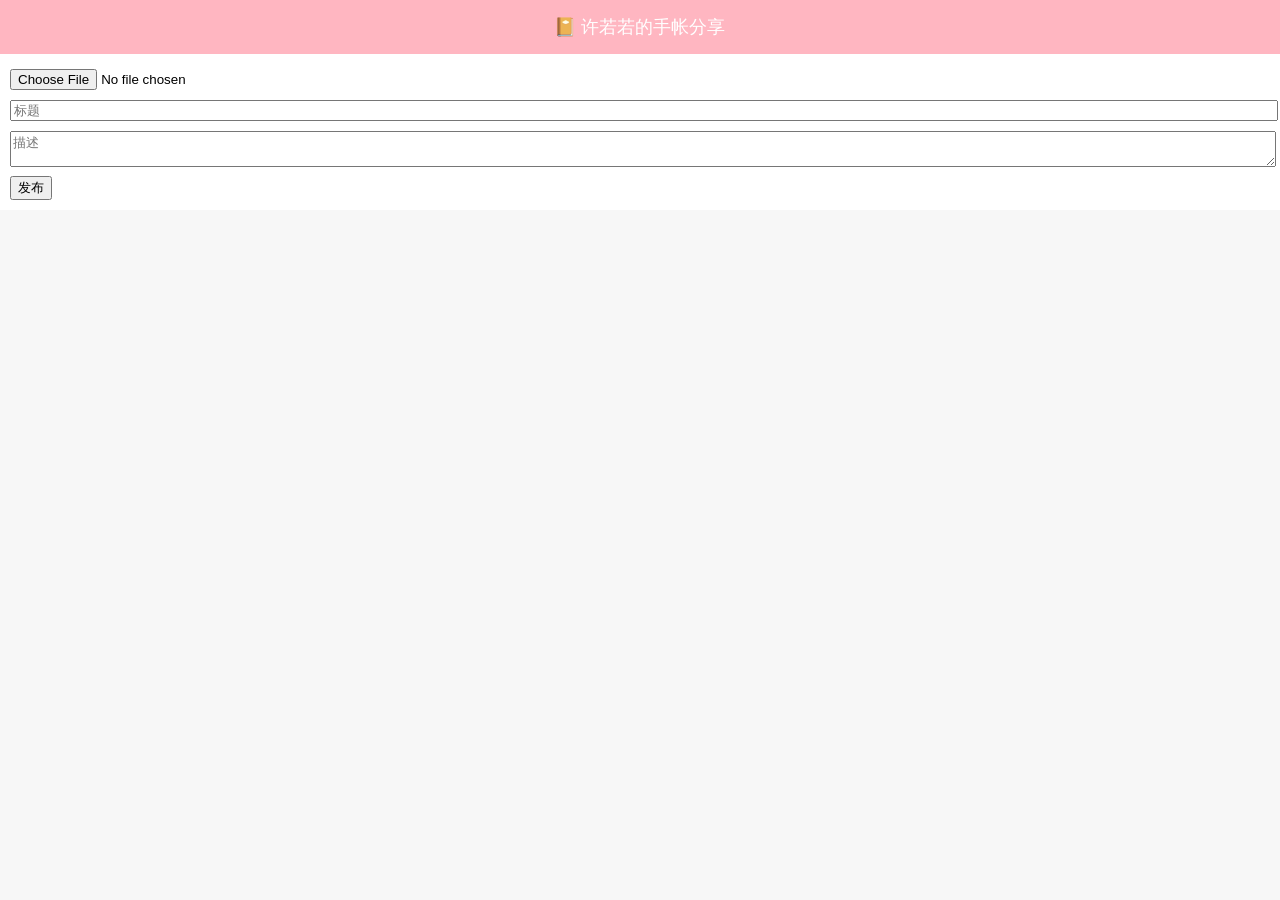
<file: index.html>
<!DOCTYPE html>
<html lang="zh">
<head>
  <meta charset="UTF-8" />
  <meta name="viewport" content="width=device-width, initial-scale=1.0"/>
  <title>许若若的手帐</title>
  <link rel="stylesheet" href="style.css"/>
</head>
<body>

  <header>📔 许若若的手帐分享</header>

  <div class="upload">
    <input type="file" id="imageInput"/>
    <input type="text" id="titleInput" placeholder="标题"/>
    <textarea id="descInput" placeholder="描述"></textarea>
    <button onclick="addPost()">发布</button>
  </div>

  <div id="feed" class="feed"></div>

  <script src="app.js"></script>
</body>
</html>
</file>
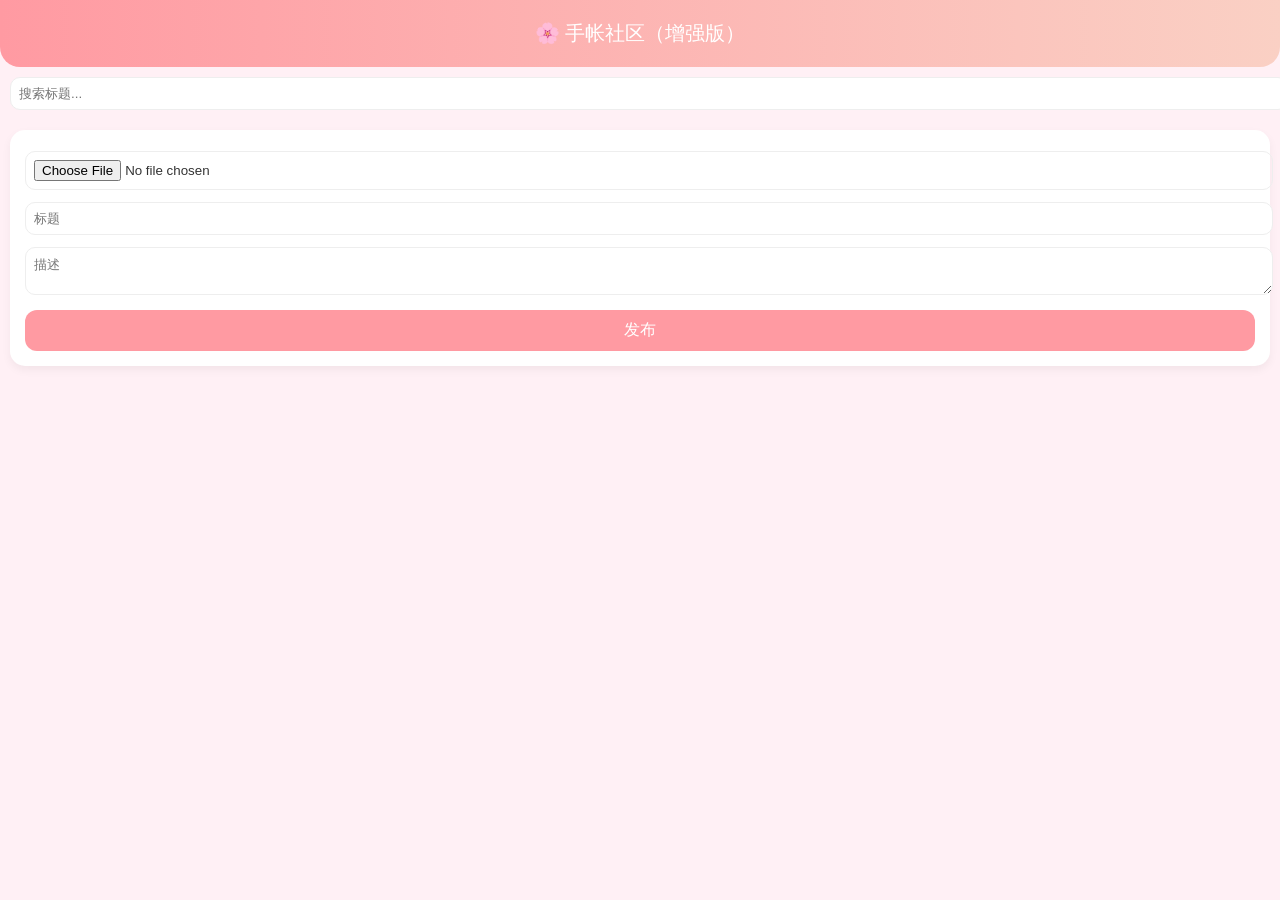
<file: index_plus.html>
<!DOCTYPE html>
<html lang="zh">
<head>
<meta charset="UTF-8" />
<meta name="viewport" content="width=device-width, initial-scale=1.0"/>
<title>许若若的手帐Plus</title>
<link rel="stylesheet" href="style_pro.css"/>
</head>
<body>
<header>🌸 手帐社区（增强版）</header>
<div style="padding:10px;">
<input id="search" placeholder="搜索标题..." style="width:100%;padding:8px;border-radius:10px;border:1px solid #eee" oninput="searchPost()"/>
</div>
<div class="upload">
<input type="file" id="imageInput"/>
<input type="text" id="titleInput" placeholder="标题"/>
<textarea id="descInput" placeholder="描述"></textarea>
<button onclick="addPost()">发布</button>
</div>
<div id="feed" class="feed"></div>
<script>
let posts=JSON.parse(localStorage.getItem('posts')||'[]');
function render(list=posts){
const feed=document.getElementById('feed');feed.innerHTML='';
list.forEach((post,i)=>{
const div=document.createElement('div');div.className='card';
div.innerHTML=`<img src="${post.image}"><div class="content"><h4>${post.title}</h4><p>${post.desc}</p>❤️ ${post.likes||0}<br/><button onclick="like(${i})">点赞</button></div>`;
feed.appendChild(div);
});}
function addPost(){
const file=document.getElementById('imageInput').files[0];
const title=document.getElementById('titleInput').value;
const desc=document.getElementById('descInput').value;
const reader=new FileReader();
reader.onload=e=>{
posts.unshift({image:e.target.result,title,desc,likes:0});
localStorage.setItem('posts',JSON.stringify(posts));render();};
if(file)reader.readAsDataURL(file);
}
function like(i){posts[i].likes++;localStorage.setItem('posts',JSON.stringify(posts));render();}
function searchPost(){
const val=document.getElementById('search').value;
const filtered=posts.filter(p=>p.title.includes(val));
render(filtered);
}
render();
</script>
</body>
</html>
</file>
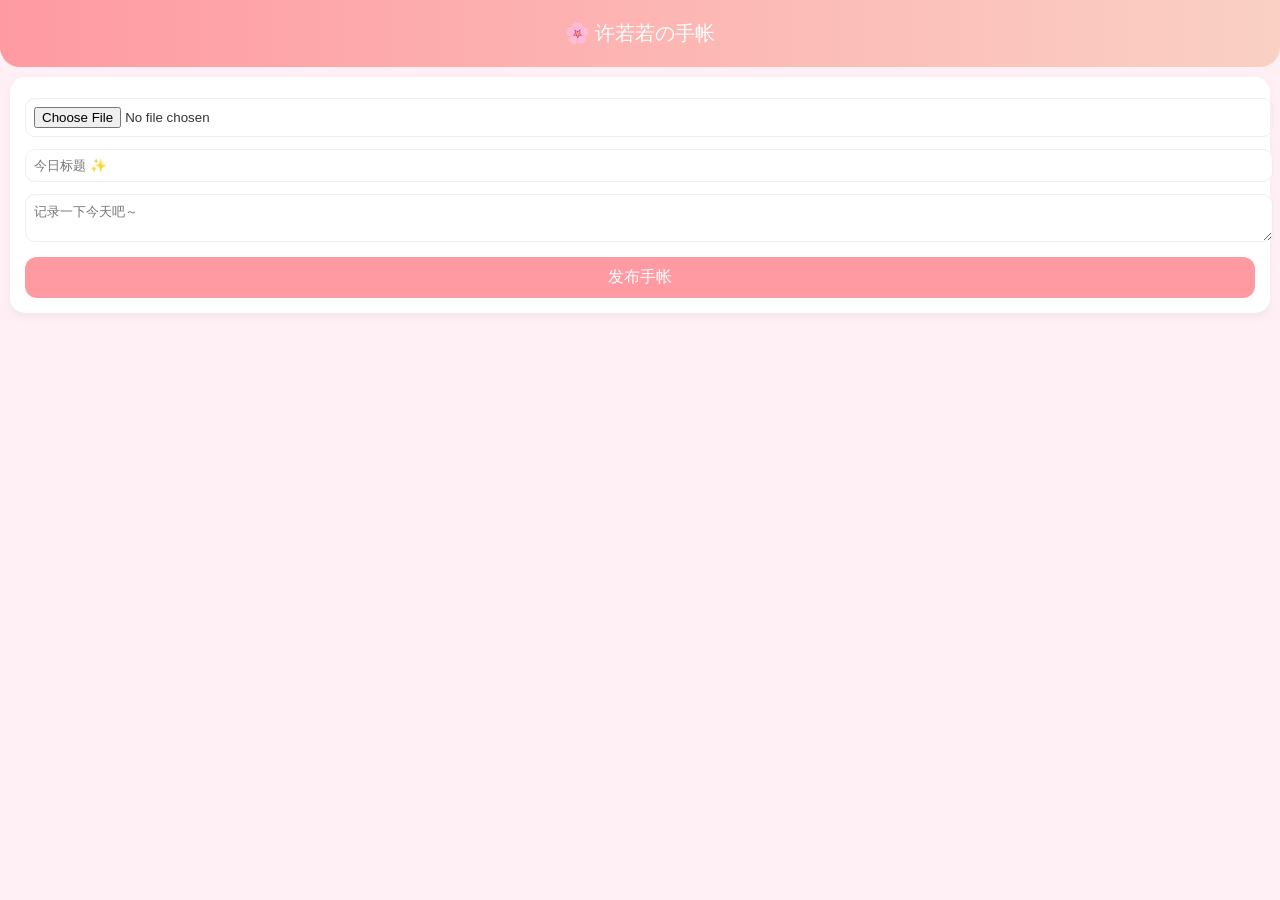
<file: index_pro.html>
<!DOCTYPE html>
<html lang="zh">
<head>
<meta charset="UTF-8" />
<meta name="viewport" content="width=device-width, initial-scale=1.0"/>
<title>许若若的手帐·日系版</title>
<link rel="stylesheet" href="style_pro.css"/>
</head>
<body>
<header>🌸 许若若の手帐</header>
<div class="upload">
<input type="file" id="imageInput"/>
<input type="text" id="titleInput" placeholder="今日标题 ✨"/>
<textarea id="descInput" placeholder="记录一下今天吧～"></textarea>
<button onclick="addPost()">发布手帐</button>
</div>
<div id="feed" class="feed"></div>
<script src="app_v2.js"></script>
</body>
</html>
</file>
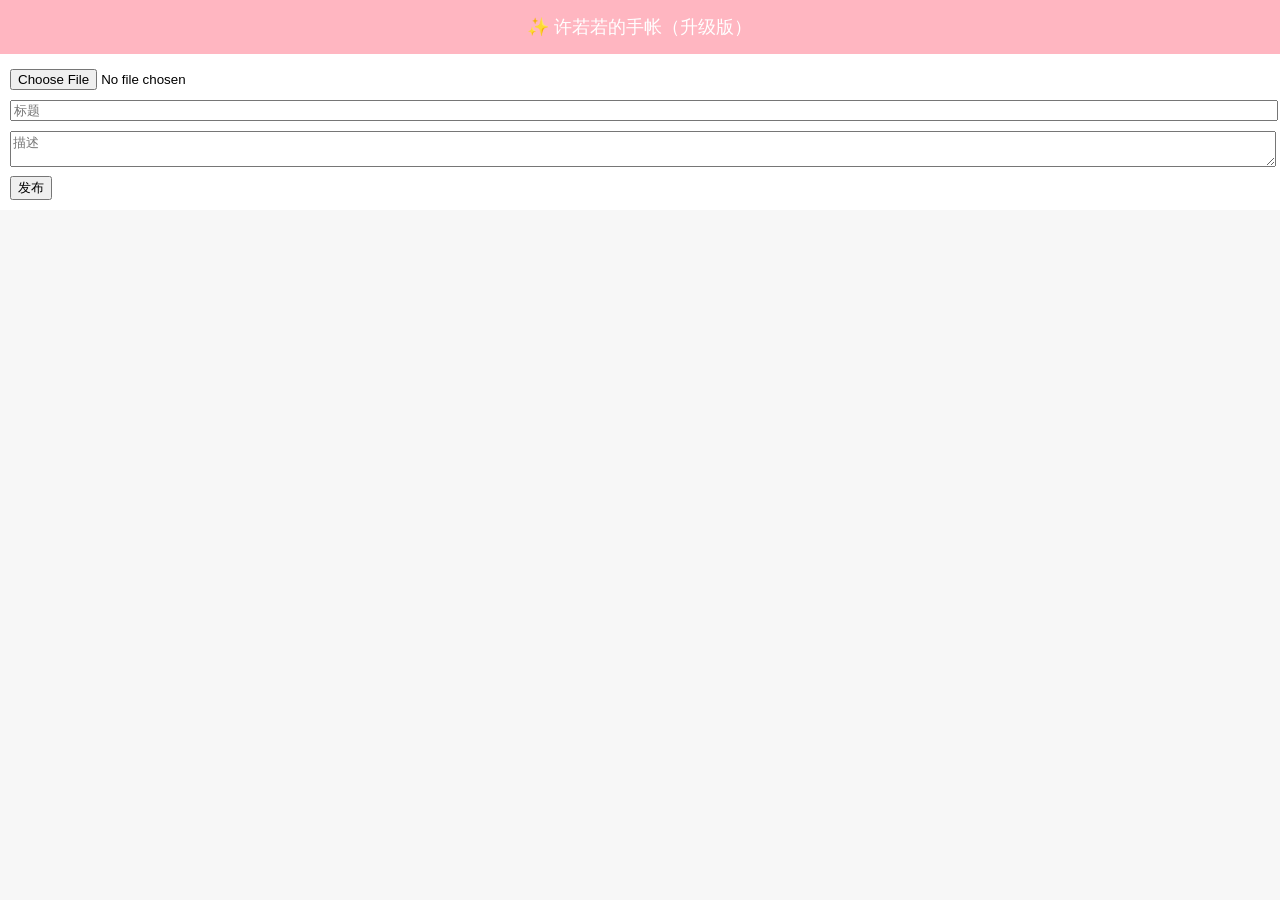
<file: index_v2.html>
<!DOCTYPE html>
<html lang="zh">
<head>
<meta charset="UTF-8" />
<meta name="viewport" content="width=device-width, initial-scale=1.0"/>
<title>许若若的手帐Pro</title>
<link rel="stylesheet" href="style.css"/>
</head>
<body>
<header>✨ 许若若的手帐（升级版）</header>
<div class="upload">
<input type="file" id="imageInput"/>
<input type="text" id="titleInput" placeholder="标题"/>
<textarea id="descInput" placeholder="描述"></textarea>
<button onclick="addPost()">发布</button>
</div>
<div id="feed" class="feed"></div>
<script src="app_v2.js"></script>
</body>
</html>
</file>
<file: style.css>
body{margin:0;font-family:sans-serif;background:#f7f7f7}header{text-align:center;padding:15px;font-size:18px;background:#ffb6c1;color:white}.upload{padding:10px;background:white}.upload input,.upload textarea{width:100%;margin:5px 0}.feed{display:grid;grid-template-columns:1fr 1fr;gap:10px;padding:10px}.card{background:white;border-radius:10px;overflow:hidden}.card img{width:100%}.card .content{padding:8px}
</file>
<file: style_pro.css>
body{margin:0;font-family:"Helvetica Neue",sans-serif;background:#fff0f5;color:#333}header{text-align:center;padding:20px;font-size:20px;background:linear-gradient(90deg,#ff9aa2,#fad0c4);color:white;border-bottom-left-radius:20px;border-bottom-right-radius:20px}.upload{padding:15px;margin:10px;background:#ffffff;border-radius:15px;box-shadow:0 4px 10px rgba(0,0,0,0.05)}.upload input,.upload textarea{width:100%;margin:6px 0;padding:8px;border-radius:10px;border:1px solid #eee}.upload button{width:100%;padding:10px;border:none;border-radius:12px;background:#ff9aa2;color:white;font-size:16px}.feed{display:grid;grid-template-columns:1fr 1fr;gap:12px;padding:12px}.card{background:white;border-radius:15px;overflow:hidden;box-shadow:0 6px 12px rgba(0,0,0,0.08)}.card img{width:100%;border-bottom:1px solid #f0f0f0}.content{padding:10px}.content h4{margin:5px 0;font-size:14px}.content p{font-size:12px;color:#666}.tags{font-size:12px;color:#ff9aa2;margin:5px 0}button{margin-top:5px;margin-right:5px;border:none;background:#ffe4e1;border-radius:8px;padding:5px 8px}
</file>
